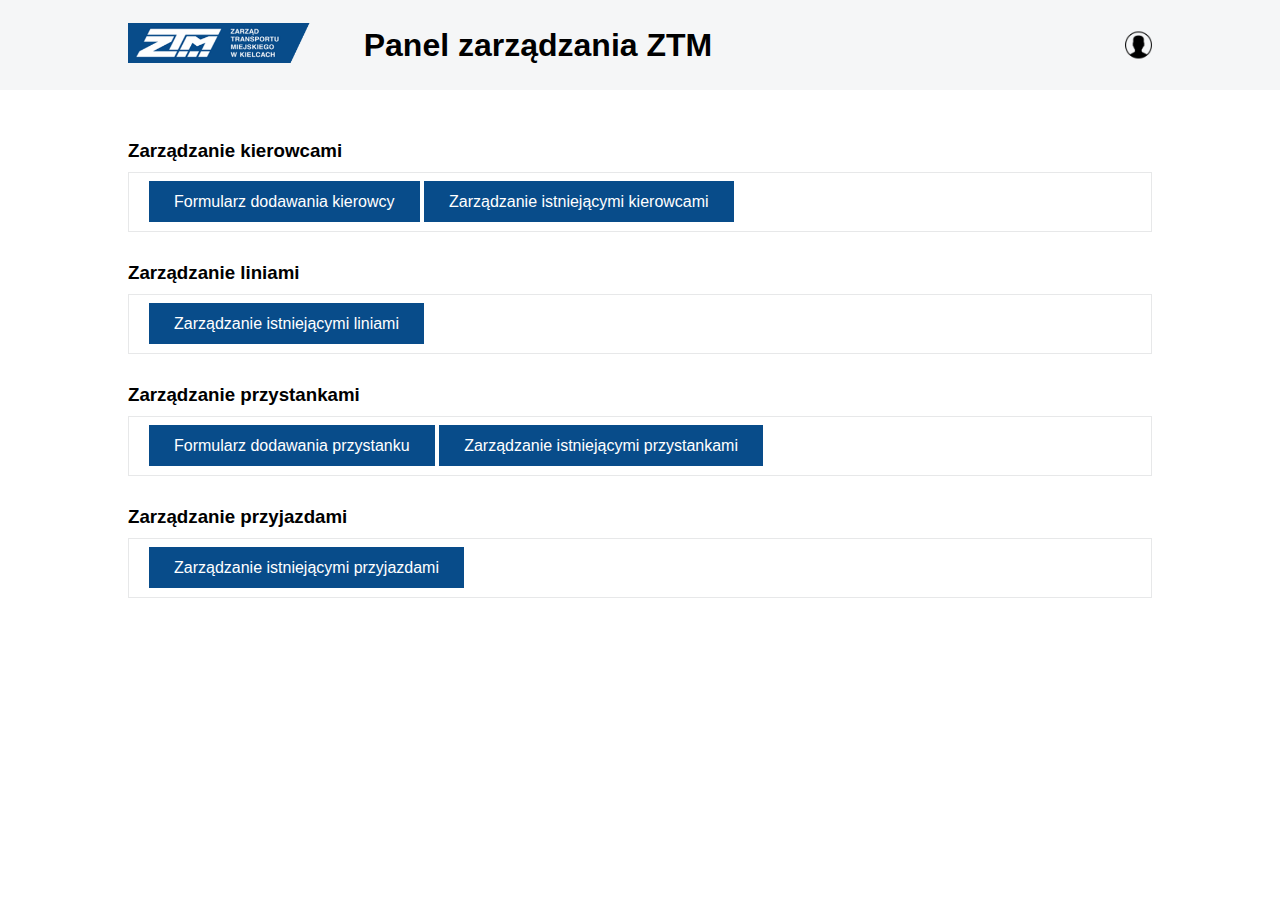
<file: frontend/admin.html>
<!doctype html>
<html lang="en">
  <head>
    <meta charset="utf-8">
    <meta name="viewport" content="width=device-width, initial-scale=1">
    <title>Admin panel</title>
    <!-- <link href="https://cdn.jsdelivr.net/npm/bootstrap@5.2.3/dist/css/bootstrap.min.css" rel="stylesheet" integrity="sha384-rbsA2VBKQhggwzxH7pPCaAqO46MgnOM80zW1RWuH61DGLwZJEdK2Kadq2F9CUG65" crossorigin="anonymous"> -->
    <link rel="stylesheet" href="styles/main.css">
  </head>
  <body>
    <header>
      <div class="content">
          <img src="images/logo.png">
          <h1>Panel zarządzania ZTM</h1>
          <a><img id="profile" src="images/user.png"></a>
      </div>
    </header>
    <main>
      <div class="content">

        <div class="item">
          <h3>Zarządzanie kierowcami</h3>
          <div class="block">
            <a class="button" href="forms/driversAdd.html">Formularz dodawania kierowcy</a>
            <a class="button" href="drivers.html">Zarządzanie istniejącymi kierowcami</a>
          </div>
        </div>

        <div class="item">
          <h3>Zarządzanie liniami</h3>
          <div class="block">
            <!-- <a class="button" href="forms/lineAdd.html">Formularz dodawania lini</a> -->
            <a class="button" href="lines.html">Zarządzanie istniejącymi liniami</a>
          </div>
        </div>

        <div class="item">
          <h3>Zarządzanie przystankami</h3>
          <div class="block">
            <a class="button" href="forms/busStop.html">Formularz dodawania przystanku</a>
            <a class="button" href="stops.html">Zarządzanie istniejącymi przystankami</a>
          </div>
        </div>

        <div class="item">
          <h3>Zarządzanie przyjazdami</h3>
          <div class="block">
            <!-- <a class="button" href="driversAdd.html">Formularz dodawania przyjazdów</a> -->
            <a class="button" href="stopTimes.html">Zarządzanie istniejącymi przyjazdami</a>
          </div>
        </div>
       


      </div>
    </main>
   
  </body>
</html>
</file>
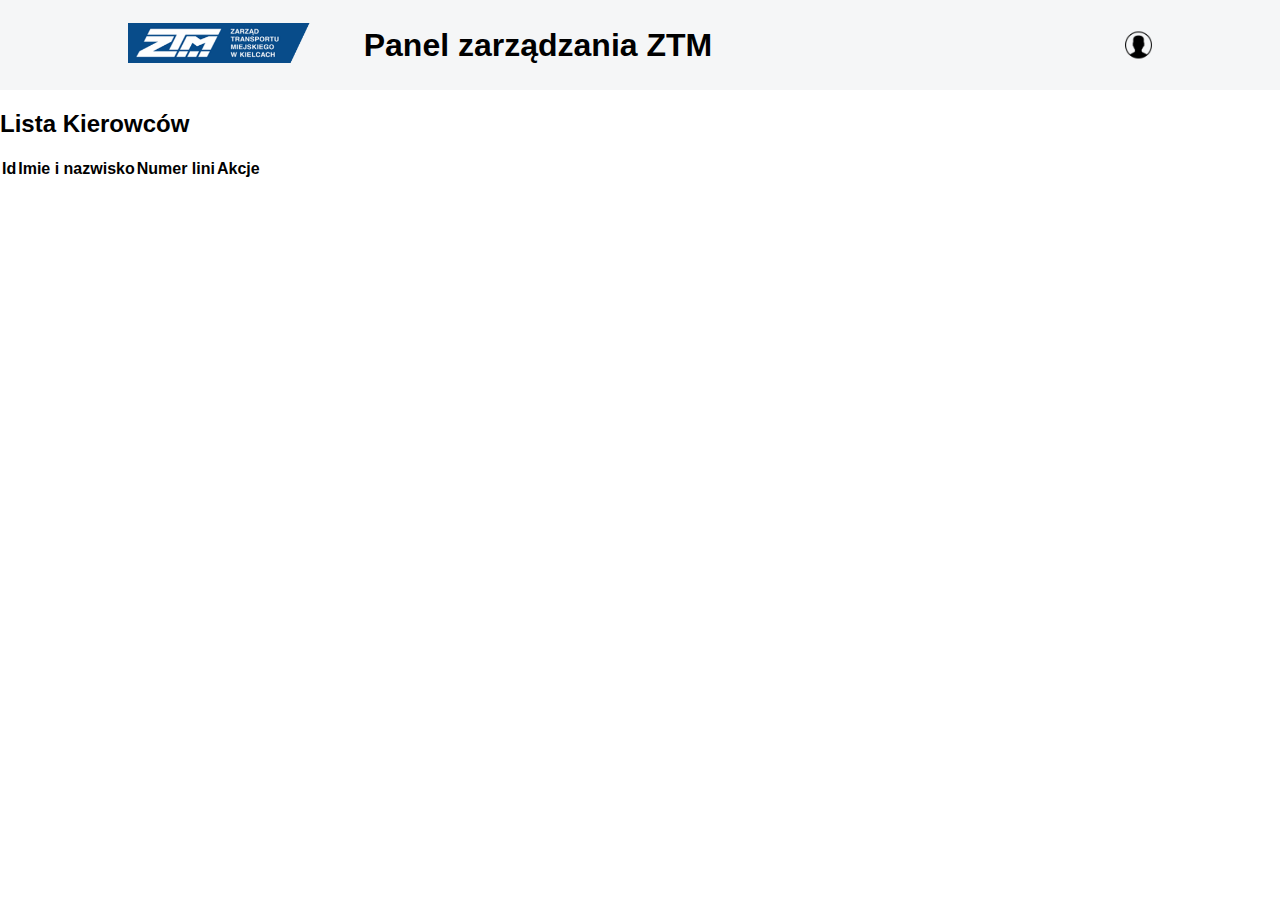
<file: frontend/drivers.html>
<!doctype html>
<html lang="en">
  <head>
    <meta charset="utf-8">
    <meta name="viewport" content="width=device-width, initial-scale=1">
    <title>Admin panel</title>
    <link href="https://cdn.jsdelivr.net/npm/bootstrap@5.2.3/dist/css/bootstrap.min.css" rel="stylesheet" integrity="sha384-rbsA2VBKQhggwzxH7pPCaAqO46MgnOM80zW1RWuH61DGLwZJEdK2Kadq2F9CUG65" crossorigin="anonymous">
    <script
    src="https://code.jquery.com/jquery-3.1.1.min.js"
  
    crossorigin="anonymous"></script>
    <link rel="stylesheet" href="styles/styles.css">
    <link rel="stylesheet" href="styles/main.css">
    <link rel="stylesheet" href="https://unicons.iconscout.com/release/v4.0.0/css/line.css">
</head>
  <body>
    <header>
      <div class="content">
          <img src="images/logo.png">
          <h1>Panel zarządzania ZTM</h1>
          <a><img id="profile" src="images/user.png"></a>
      </div>
    </header>
    <div class="container text-center">
      <h2 class="tableHeader">Lista Kierowców</h2>
        <table class="table">
            <thead>
              <tr>
                <th scope="col">Id</th>
                <th scope="col">Imie i nazwisko</th>
                <th scope="col">Numer lini</th>
                <th scope="col">Akcje</th>
              </tr>
            </thead>
            <tbody id="tableContent">
             
            </tbody>
          </table>
      </div>
  </body>
  <script src="https://cdn.jsdelivr.net/npm/bootstrap@5.2.3/dist/js/bootstrap.bundle.min.js" integrity="sha384-kenU1KFdBIe4zVF0s0G1M5b4hcpxyD9F7jL+jjXkk+Q2h455rYXK/7HAuoJl+0I4" crossorigin="anonymous"></script>
  <script type="module" src="scripts/drivers.js"></script>
</html>
</file>
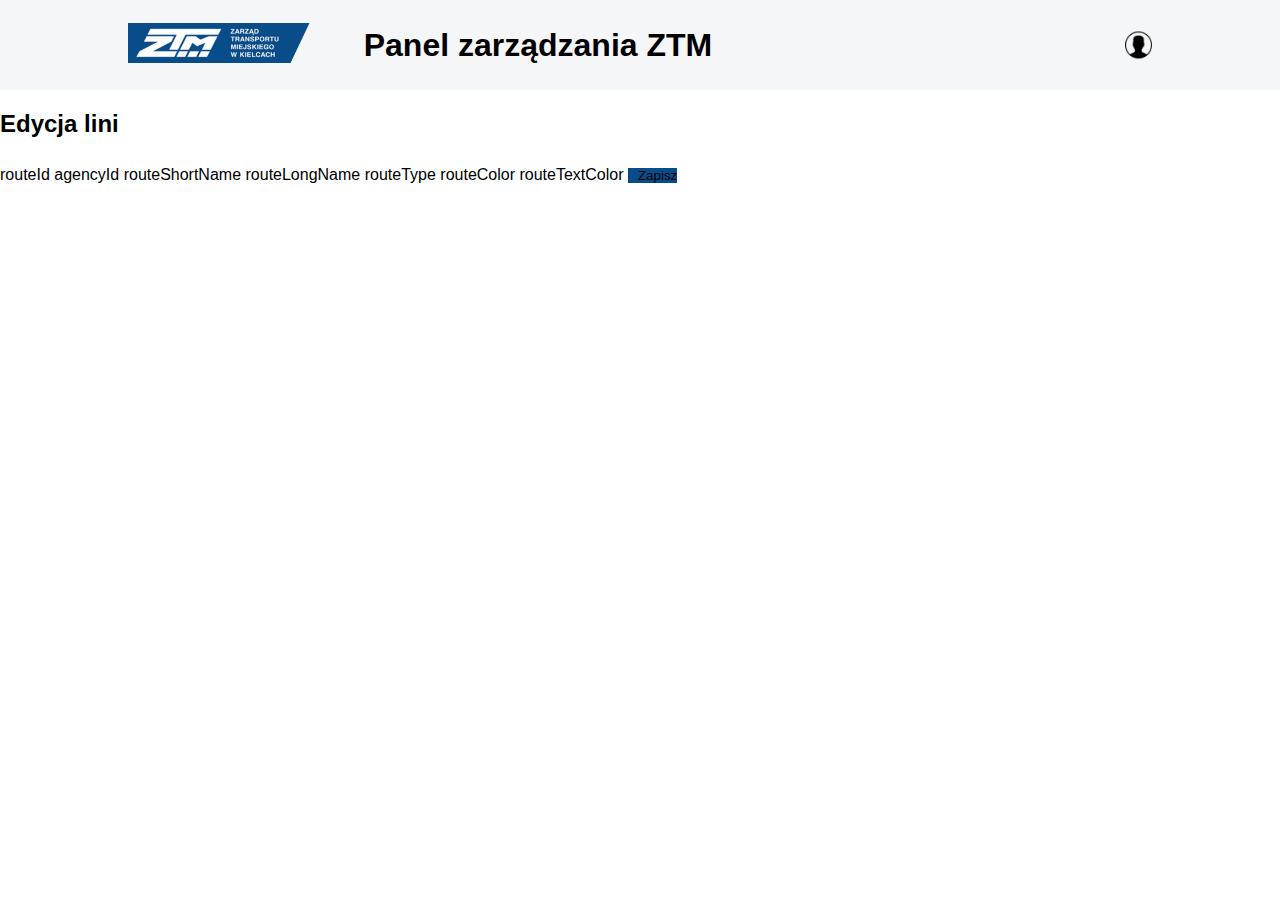
<file: frontend/editLine.html>
<!doctype html>
<html lang="en">
  <head>
    <meta charset="utf-8">
    <meta name="viewport" content="width=device-width, initial-scale=1">
    <title>Admin panel</title>
    <link href="https://cdn.jsdelivr.net/npm/bootstrap@5.2.3/dist/css/bootstrap.min.css" rel="stylesheet" integrity="sha384-rbsA2VBKQhggwzxH7pPCaAqO46MgnOM80zW1RWuH61DGLwZJEdK2Kadq2F9CUG65" crossorigin="anonymous">
    <script
    src="https://code.jquery.com/jquery-3.1.1.min.js"
  
    crossorigin="anonymous"></script>
    <link rel="stylesheet" href="styles/main.css">
    <link rel="stylesheet" href="styles/styles.css">
    <link rel="stylesheet" href="https://unicons.iconscout.com/release/v4.0.0/css/line.css"> </head>
  <body>
    <header>
      <div class="content">
          <img src="images/logo.png">
          <h1>Panel zarządzania ZTM</h1>
          <a><img id="profile" src="images/user.png"></a>
      </div>
    </header>
    <div class="container text-center">
      <h2 class="tableHeader">Edycja lini</h2>
        <div>
        <label for="routeId" class="form-label">routeId</label>
        <input type="text" id="routeId" class="form-control" >
        <label for="agencyId" class="form-label">agencyId</label>
        <input type="text" id="agencyId" class="form-control" >
        <label for="routeShortName" class="form-label">routeShortName</label>
        <input type="text" id="routeShortName" class="form-control" >
        <label for="routeLongName" class="form-label">routeLongName</label>
        <input type="text" id="routeLongName" class="form-control" >
        <label for="routeType" class="form-label">routeType</label>
        <input type="text" id="routeType" class="form-control" >
        <label for="routeColor" class="form-label">routeColor</label>
        <input type="text" id="routeColor" class="form-control" >
        <label for="routeTextColor" class="form-label">routeTextColor</label>
        <input type="text" id="routeTextColor" class="form-control" >
        <button type='button' id='saveEdit' class='btn btn-primary'><i class='uil uil-trash-alt'></i></i>Zapisz</button>
        </div>
    </div>
  </body>
  <script src="https://cdn.jsdelivr.net/npm/bootstrap@5.2.3/dist/js/bootstrap.bundle.min.js" integrity="sha384-kenU1KFdBIe4zVF0s0G1M5b4hcpxyD9F7jL+jjXkk+Q2h455rYXK/7HAuoJl+0I4" crossorigin="anonymous"></script>
  <script src="https://cdn.jsdelivr.net/npm/bootstrap@5.2.3/dist/js/bootstrap.bundle.min.js" integrity="sha384-kenU1KFdBIe4zVF0s0G1M5b4hcpxyD9F7jL+jjXkk+Q2h455rYXK/7HAuoJl+0I4" crossorigin="anonymous"></script>
  <script type="module" src="scripts/linesEdit.js"></script>
</html>
</file>
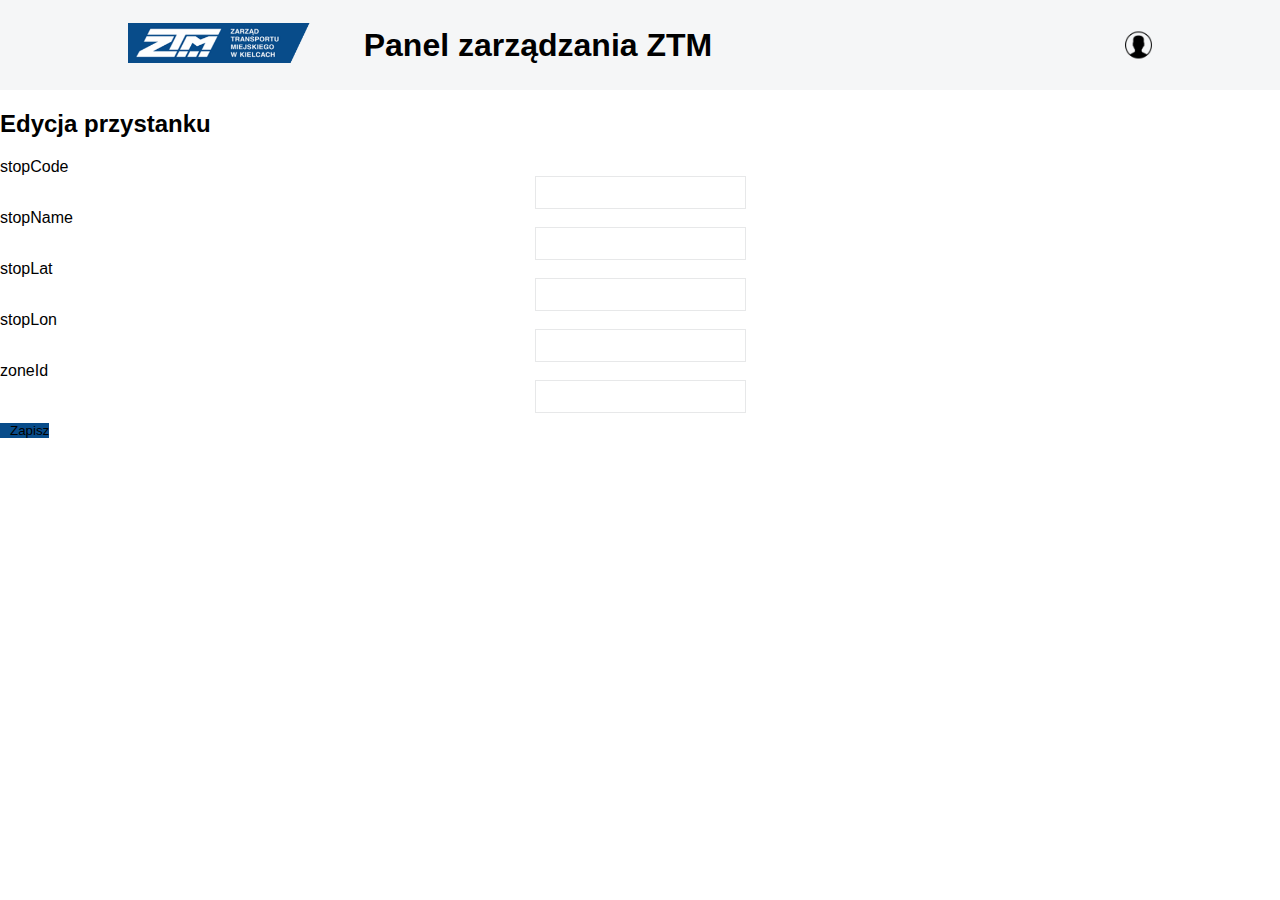
<file: frontend/editStop.html>
<!doctype html>
<html lang="en">
  <head>
    <meta charset="utf-8">
    <meta name="viewport" content="width=device-width, initial-scale=1">
    <title>Admin panel</title>
    <link href="https://cdn.jsdelivr.net/npm/bootstrap@5.2.3/dist/css/bootstrap.min.css" rel="stylesheet" integrity="sha384-rbsA2VBKQhggwzxH7pPCaAqO46MgnOM80zW1RWuH61DGLwZJEdK2Kadq2F9CUG65" crossorigin="anonymous">
    <script
    src="https://code.jquery.com/jquery-3.1.1.min.js"
  
    crossorigin="anonymous"></script>
    <link rel="stylesheet" href="styles/styles.css">
    <link rel="stylesheet" href="styles/main.css">
    <link rel="stylesheet" href="https://unicons.iconscout.com/release/v4.0.0/css/line.css"> </head>
  <body>
    <header>
      <div class="content">
          <img src="images/logo.png">
          <h1>Panel zarządzania ZTM</h1>
          <a><img id="profile" src="images/user.png"></a>
      </div>
    </header>
    <div class="container text-center">
      <h2 class="tableHeader">Edycja przystanku</h2>
        <div>
        <label for="stopCode" class="form-label">stopCode</label>
        <input type="text" id="stopCode" class="form-control" >
        <label for="stopName" class="form-label">stopName</label>
        <input type="text" id="stopName" class="form-control" >
        <label for="stopLat" class="form-label">stopLat</label>
        <input type="text" id="stopLat" class="form-control" >
        <label for="stopLon" class="form-label">stopLon</label>
        <input type="text" id="stopLon" class="form-control" >
        <label for="zoneId" class="form-label">zoneId</label>
        <input type="text" id="zoneId" class="form-control" >
        <button type='button' id='saveEdit' class='btn btn-primary'><i class='uil uil-trash-alt'></i></i>Zapisz</button>
        </div>
    </div>
  </body>
  <script src="https://cdn.jsdelivr.net/npm/bootstrap@5.2.3/dist/js/bootstrap.bundle.min.js" integrity="sha384-kenU1KFdBIe4zVF0s0G1M5b4hcpxyD9F7jL+jjXkk+Q2h455rYXK/7HAuoJl+0I4" crossorigin="anonymous"></script>
  <script src="https://cdn.jsdelivr.net/npm/bootstrap@5.2.3/dist/js/bootstrap.bundle.min.js" integrity="sha384-kenU1KFdBIe4zVF0s0G1M5b4hcpxyD9F7jL+jjXkk+Q2h455rYXK/7HAuoJl+0I4" crossorigin="anonymous"></script>
  <script type="module" src="scripts/stopsEdit.js"></script>
</html>
</file>
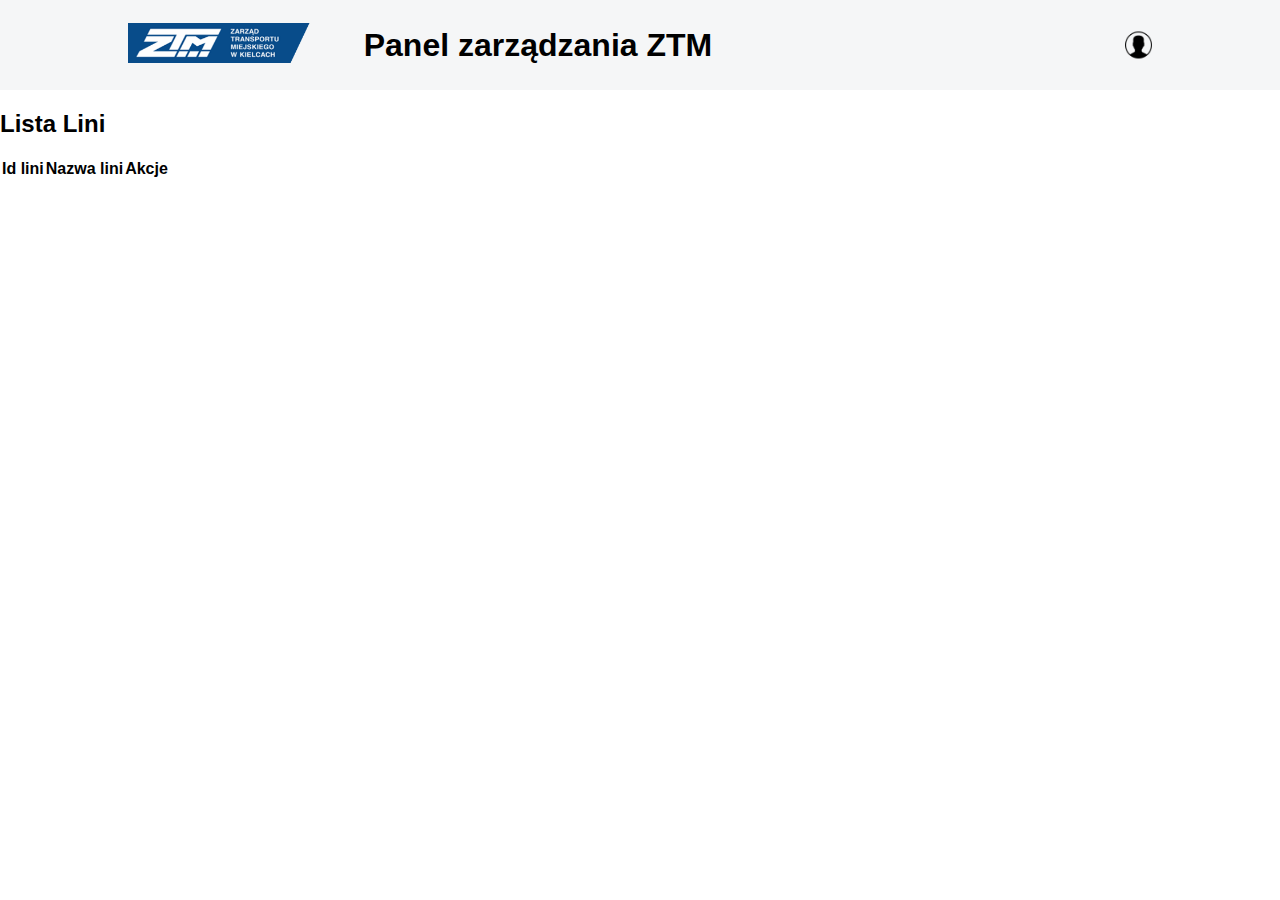
<file: frontend/lines.html>
<!doctype html>
<html lang="en">
  <head>
    <meta charset="utf-8">
    <meta name="viewport" content="width=device-width, initial-scale=1">
    <title>Admin panel</title>
    <link href="https://cdn.jsdelivr.net/npm/bootstrap@5.2.3/dist/css/bootstrap.min.css" rel="stylesheet" integrity="sha384-rbsA2VBKQhggwzxH7pPCaAqO46MgnOM80zW1RWuH61DGLwZJEdK2Kadq2F9CUG65" crossorigin="anonymous">
    <script
    src="https://code.jquery.com/jquery-3.1.1.min.js"
  
    crossorigin="anonymous"></script>
    <link rel="stylesheet" href="styles/styles.css">
    <link rel="stylesheet" href="styles/main.css">
    <link rel="stylesheet" href="https://unicons.iconscout.com/release/v4.0.0/css/line.css">
</head>
  <body>
    <header>
      <div class="content">
          <img src="images/logo.png">
          <h1>Panel zarządzania ZTM</h1>
          <a><img id="profile" src="images/user.png"></a>
      </div>
    </header>
    <div class="container text-center">
      <h2 class="tableHeader">Lista Lini</h2>
        <table class="table">
            <thead>
              <tr>
                <th scope="col">Id lini</th>
                <th scope="col">Nazwa lini</th>
                <th scope="col">Akcje</th>
              </tr>
            </thead>
            <tbody id="tableContent">
             
            </tbody>
          </table>
      </div>
  </body>
  <script src="https://cdn.jsdelivr.net/npm/bootstrap@5.2.3/dist/js/bootstrap.bundle.min.js" integrity="sha384-kenU1KFdBIe4zVF0s0G1M5b4hcpxyD9F7jL+jjXkk+Q2h455rYXK/7HAuoJl+0I4" crossorigin="anonymous"></script>
  <script type="module" src="scripts/lines.js"></script>
</html>
</file>
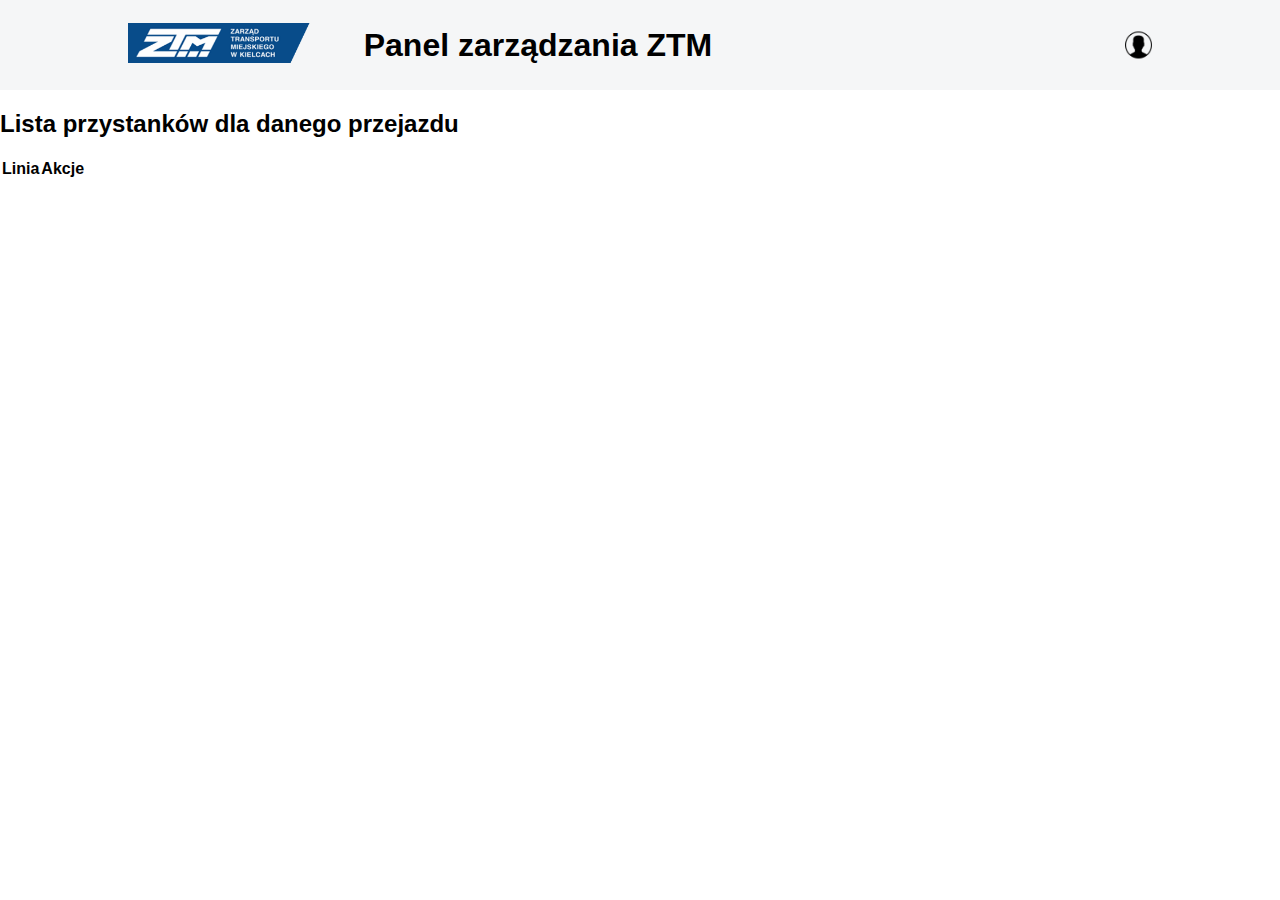
<file: frontend/selectStop.html>
<!doctype html>
<html lang="en">
  <head>
    <meta charset="utf-8">
    <meta name="viewport" content="width=device-width, initial-scale=1">
    <title>Admin panel</title>
    <link href="https://cdn.jsdelivr.net/npm/bootstrap@5.2.3/dist/css/bootstrap.min.css" rel="stylesheet" integrity="sha384-rbsA2VBKQhggwzxH7pPCaAqO46MgnOM80zW1RWuH61DGLwZJEdK2Kadq2F9CUG65" crossorigin="anonymous">
    <script
    src="https://code.jquery.com/jquery-3.1.1.min.js"
  
    crossorigin="anonymous"></script>
    <link rel="stylesheet" href="styles/styles.css">
    <link rel="stylesheet" href="styles/main.css">
    <link rel="stylesheet" href="https://unicons.iconscout.com/release/v4.0.0/css/line.css">
</head>
  <body>
    <header>
      <div class="content">
          <img src="images/logo.png">
          <h1>Panel zarządzania ZTM</h1>
          <a><img id="profile" src="images/user.png"></a>
      </div>
    </header>
    <div class="container text-center">
      <h2 class="tableHeader">Lista przystanków dla danego przejazdu</h2>
        <table class="table">
            <thead>
              <tr>
                <th scope="col">Linia</th>
                <th scope="col">Akcje</th>
              </tr>
            </thead>
            <tbody id="tableContent">
             
            </tbody>
          </table>
      </div>
  </body>
  <script src="https://cdn.jsdelivr.net/npm/bootstrap@5.2.3/dist/js/bootstrap.bundle.min.js" integrity="sha384-kenU1KFdBIe4zVF0s0G1M5b4hcpxyD9F7jL+jjXkk+Q2h455rYXK/7HAuoJl+0I4" crossorigin="anonymous"></script>
  <script type="module" src="scripts/selectStop.js"></script>
</html>
</file>
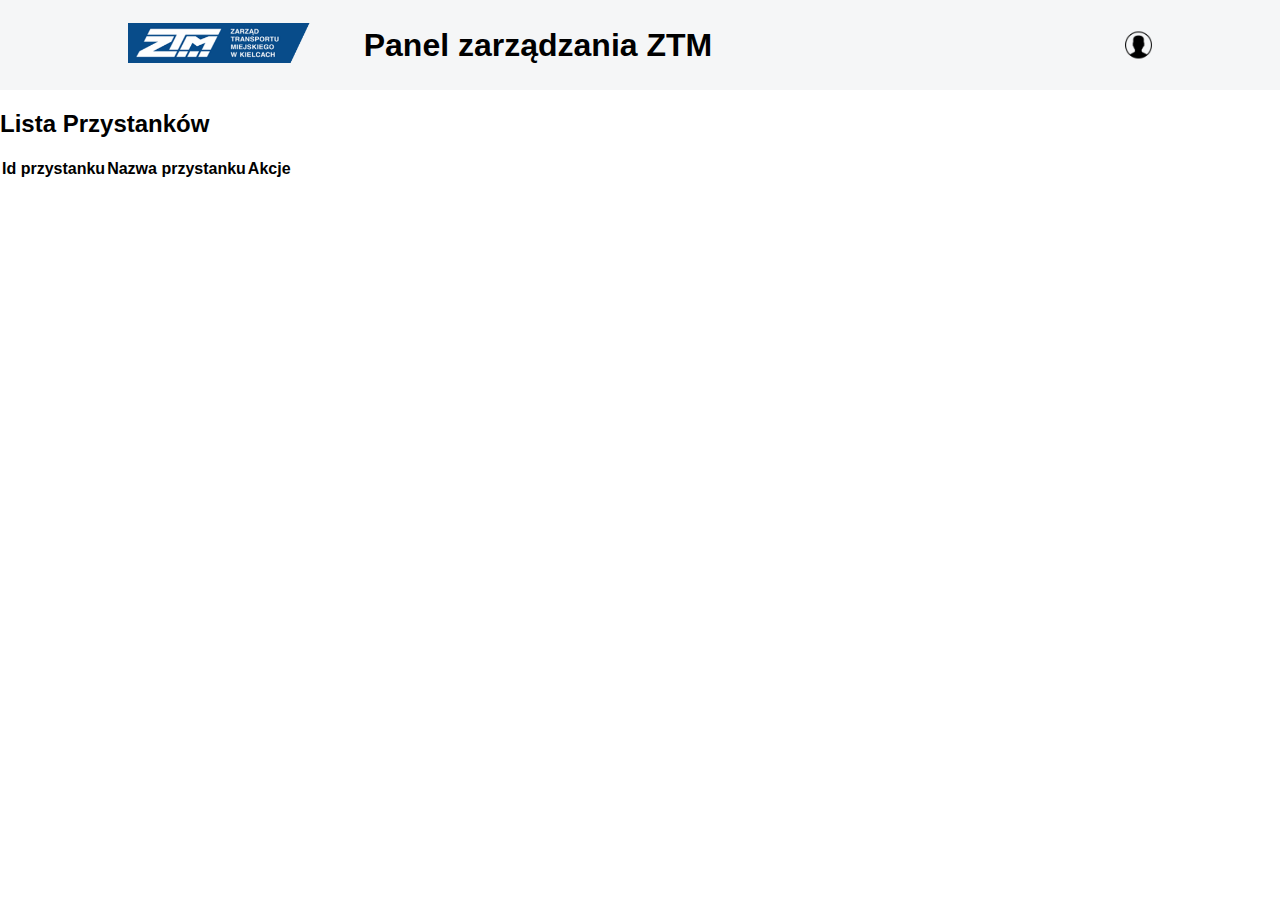
<file: frontend/stops.html>
<!doctype html>
<html lang="en">
  <head>
    <meta charset="utf-8">
    <meta name="viewport" content="width=device-width, initial-scale=1">
    <title>Admin panel</title>
    <link href="https://cdn.jsdelivr.net/npm/bootstrap@5.2.3/dist/css/bootstrap.min.css" rel="stylesheet" integrity="sha384-rbsA2VBKQhggwzxH7pPCaAqO46MgnOM80zW1RWuH61DGLwZJEdK2Kadq2F9CUG65" crossorigin="anonymous">
    <script
    src="https://code.jquery.com/jquery-3.1.1.min.js"
  
    crossorigin="anonymous"></script>
    <link rel="stylesheet" href="styles/styles.css">
    <link rel="stylesheet" href="styles/main.css">
    <link rel="stylesheet" href="https://unicons.iconscout.com/release/v4.0.0/css/line.css">
</head>
  <body>
    <header>
      <div class="content">
          <img src="images/logo.png">
          <h1>Panel zarządzania ZTM</h1>
          <a><img id="profile" src="images/user.png"></a>
      </div>
    </header>
    <div class="container text-center">
      <h2 class="tableHeader">Lista Przystanków</h2>
        <table class="table">
            <thead>
              <tr>
                <th scope="col">Id przystanku</th>
                <th scope="col">Nazwa przystanku</th>
                <th scope="col">Akcje</th>
              </tr>
            </thead>
            <tbody id="tableContent">
             
            </tbody>
          </table>
      </div>
  </body>
  <script src="https://cdn.jsdelivr.net/npm/bootstrap@5.2.3/dist/js/bootstrap.bundle.min.js" integrity="sha384-kenU1KFdBIe4zVF0s0G1M5b4hcpxyD9F7jL+jjXkk+Q2h455rYXK/7HAuoJl+0I4" crossorigin="anonymous"></script>
  <script type="module" src="scripts/stops.js"></script>
</html>
</file>
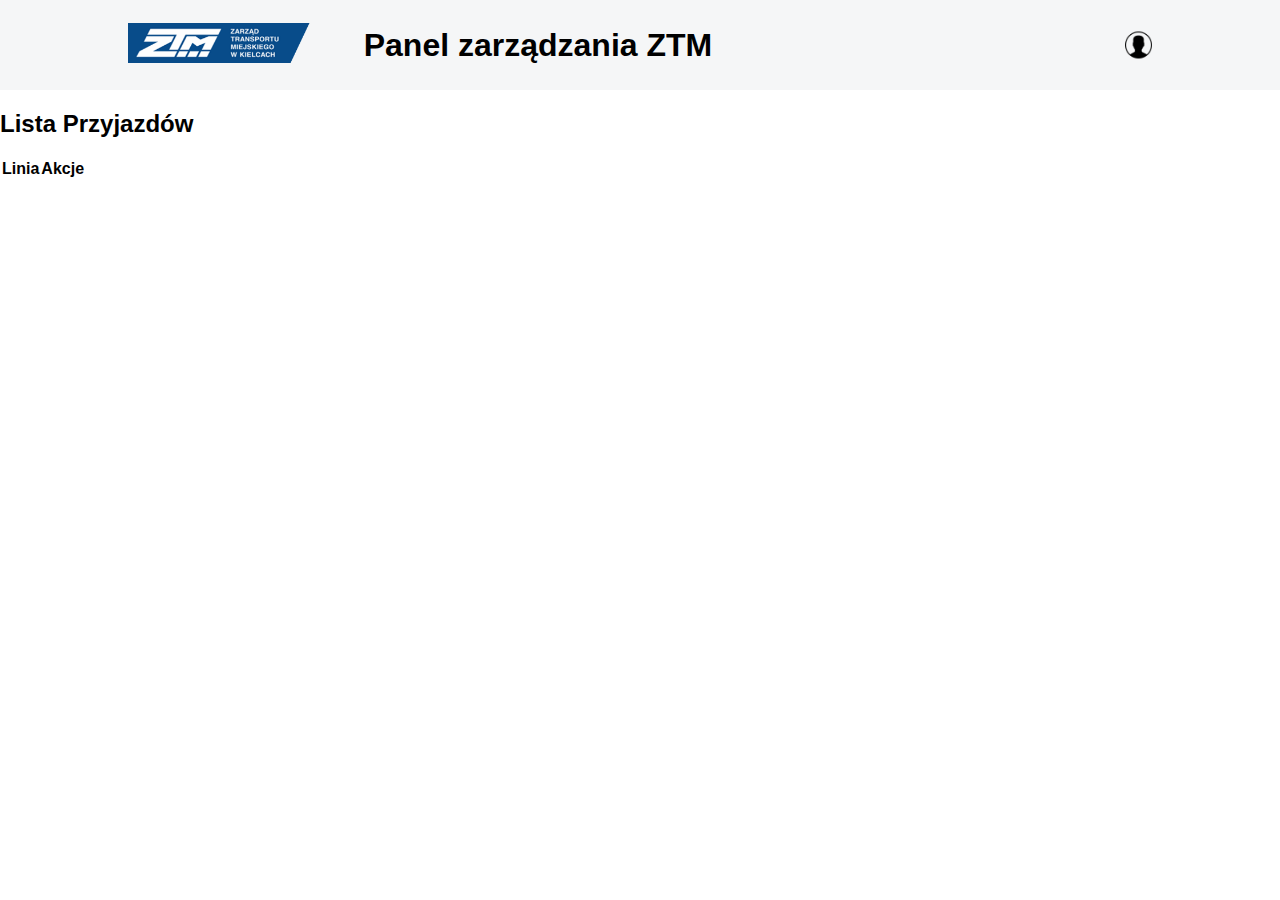
<file: frontend/stopTimes.html>
<!doctype html>
<html lang="en">
  <head>
    <meta charset="utf-8">
    <meta name="viewport" content="width=device-width, initial-scale=1">
    <title>Admin panel</title>
    <link href="https://cdn.jsdelivr.net/npm/bootstrap@5.2.3/dist/css/bootstrap.min.css" rel="stylesheet" integrity="sha384-rbsA2VBKQhggwzxH7pPCaAqO46MgnOM80zW1RWuH61DGLwZJEdK2Kadq2F9CUG65" crossorigin="anonymous">
    <script
    src="https://code.jquery.com/jquery-3.1.1.min.js"
  
    crossorigin="anonymous"></script>
    <link rel="stylesheet" href="styles/styles.css">
    <link rel="stylesheet" href="styles/main.css">
    <link rel="stylesheet" href="https://unicons.iconscout.com/release/v4.0.0/css/line.css">
</head>
  <body>
    <header>
      <div class="content">
          <img src="images/logo.png">
          <h1>Panel zarządzania ZTM</h1>
          <a><img id="profile" src="images/user.png"></a>
      </div>
    </header>
    <div class="container text-center">
      <h2 class="tableHeader">Lista Przyjazdów</h2>
        <table class="table">
            <thead>
              <tr>
                <th scope="col">Linia</th>
                <th scope="col">Akcje</th>
              </tr>
            </thead>
            <tbody id="tableContent">
             
            </tbody>
          </table>
      </div>
  </body>
  <script src="https://cdn.jsdelivr.net/npm/bootstrap@5.2.3/dist/js/bootstrap.bundle.min.js" integrity="sha384-kenU1KFdBIe4zVF0s0G1M5b4hcpxyD9F7jL+jjXkk+Q2h455rYXK/7HAuoJl+0I4" crossorigin="anonymous"></script>
  <script type="module" src="scripts/stopTimes.js"></script>
</html>
</file>
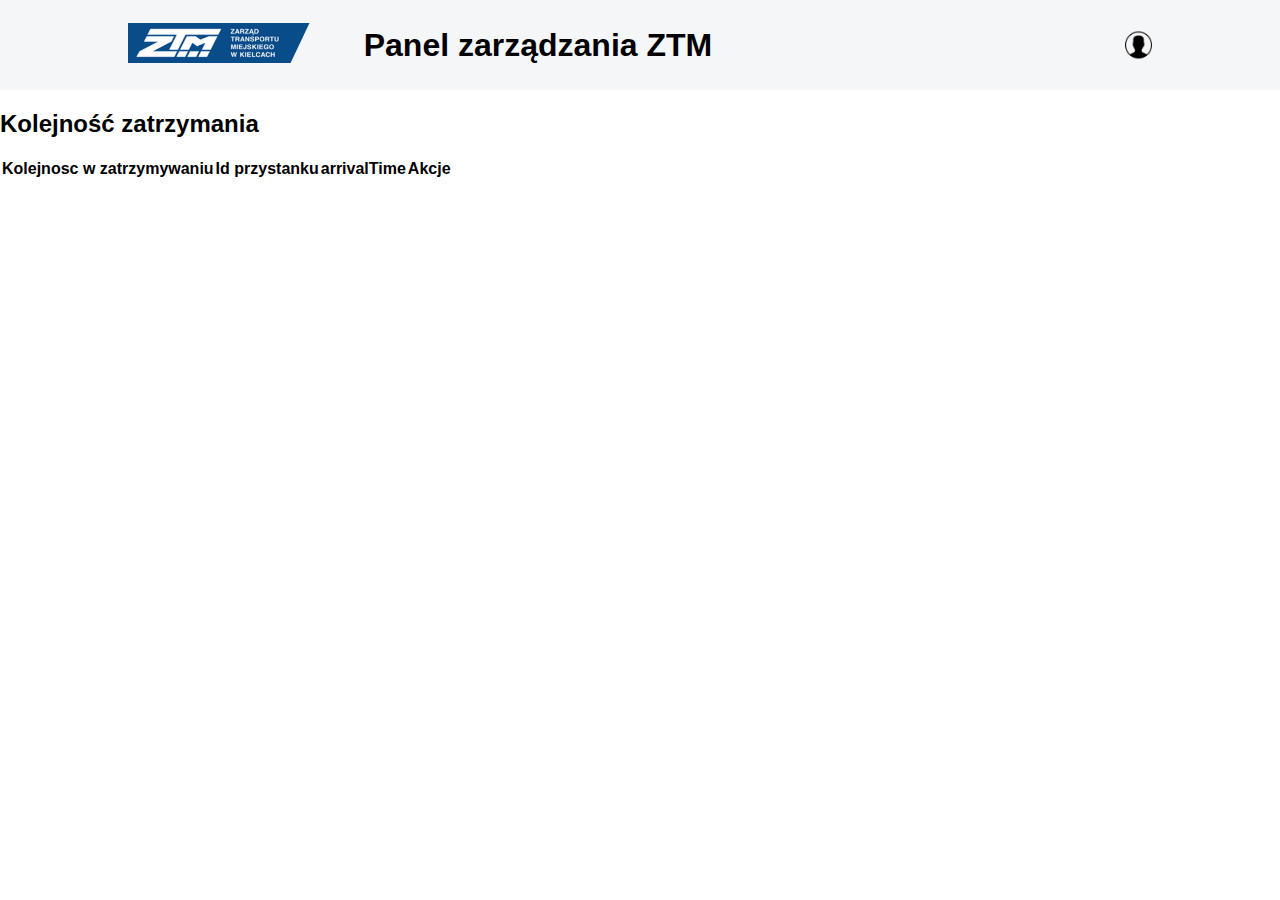
<file: frontend/stoptimesTrip.html>
<!doctype html>
<html lang="en">
  <head>
    <meta charset="utf-8">
    <meta name="viewport" content="width=device-width, initial-scale=1">
    <title>Admin panel</title>
    <link href="https://cdn.jsdelivr.net/npm/bootstrap@5.2.3/dist/css/bootstrap.min.css" rel="stylesheet" integrity="sha384-rbsA2VBKQhggwzxH7pPCaAqO46MgnOM80zW1RWuH61DGLwZJEdK2Kadq2F9CUG65" crossorigin="anonymous">
    <script
    src="https://code.jquery.com/jquery-3.1.1.min.js"
  
    crossorigin="anonymous"></script>
    <link rel="stylesheet" href="styles/styles.css">
    <link rel="stylesheet" href="styles/main.css">
    <link rel="stylesheet" href="https://unicons.iconscout.com/release/v4.0.0/css/line.css">
</head>
  <body>
    <header>
      <div class="content">
          <img src="images/logo.png">
          <h1>Panel zarządzania ZTM</h1>
          <a><img id="profile" src="images/user.png"></a>
      </div>
    </header>
    <div class="container text-center">
      <h2 class="tableHeader">Kolejność zatrzymania</h2>
        <table class="table">
            <thead>
              <tr>
                <th scope="col">Kolejnosc w zatrzymywaniu</th>
                <th scope="col">Id przystanku</th>
                <th scope="col">arrivalTime</th>
                <th scope="col">Akcje</th>
              </tr>
            </thead>
            <tbody id="tableContent">
             
            </tbody>
          </table>
      </div>
  </body>
  <script src="https://cdn.jsdelivr.net/npm/bootstrap@5.2.3/dist/js/bootstrap.bundle.min.js" integrity="sha384-kenU1KFdBIe4zVF0s0G1M5b4hcpxyD9F7jL+jjXkk+Q2h455rYXK/7HAuoJl+0I4" crossorigin="anonymous"></script>
  <script type="module" src="scripts/stoptimesTrip.js"></script>
</html>
</file>
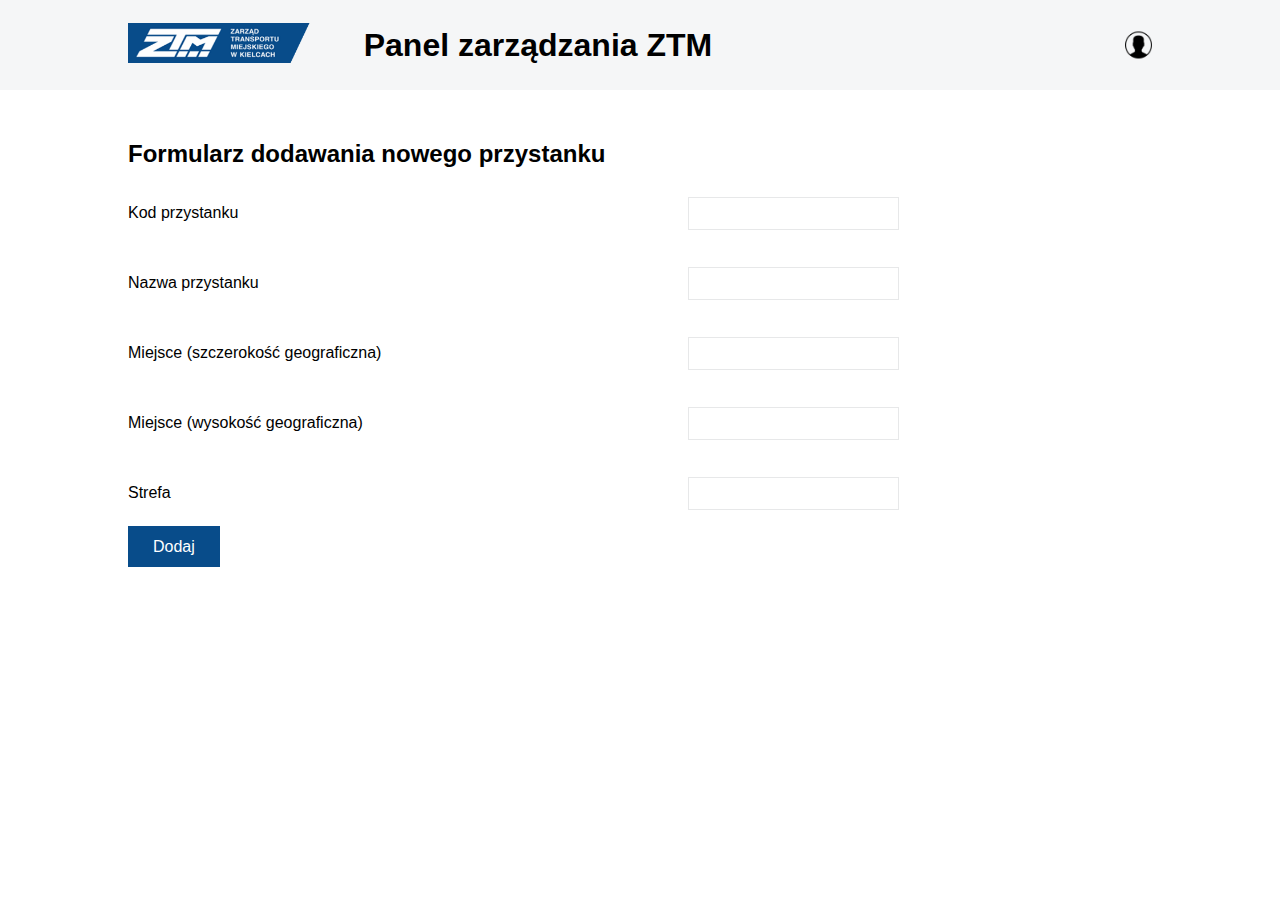
<file: frontend/forms/busStop.html>
<!doctype html>
<html lang="en">
  <head>
    <meta charset="utf-8">
    <meta name="viewport" content="width=device-width, initial-scale=1">
    <title>Admin panel</title>
    <link href="https://cdn.jsdelivr.net/npm/bootstrap@5.2.3/dist/css/bootstrap.min.css" rel="stylesheet" integrity="sha384-rbsA2VBKQhggwzxH7pPCaAqO46MgnOM80zW1RWuH61DGLwZJEdK2Kadq2F9CUG65" crossorigin="anonymous">
    <script
    src="https://code.jquery.com/jquery-3.1.1.min.js"
  
    crossorigin="anonymous"></script>
    <link rel="stylesheet" href="../styles/styles.css">
    <link rel="stylesheet" href="../styles/main.css">
    <link rel="stylesheet" href="https://unicons.iconscout.com/release/v4.0.0/css/line.css">
</head>
  <body>
    <header>
      <div class="content">
          <img src="../images/logo.png">
          <h1>Panel zarządzania ZTM</h1>
          <a><img id="profile" src="../images/user.png"></a>
      </div>
    </header>
    <main>
        <div class="content">
            <h2 class="tableHeader">Formularz dodawania nowego przystanku</h2>
            <form>
                <span>
                    <label>Kod przystanku</label>
                    <input type="text"  id="stopCode">
                </span>
                <span>
                    <label>Nazwa przystanku</label>
                    <input type="text"  id="stopName">
                </span>
                <span>
                    <label>Miejsce (szczerokość geograficzna)</label>
                    <input type="text"  id="stopLat">
                </span>
                <span>
                    <label>Miejsce (wysokość geograficzna)</label>
                    <input type="text"  id="stopLon">
                </span>
                <span>
                    <label>Strefa</label>
                    <input type="text"  id="strefa">
                </span>
                <a class="button" onclick="addNewStopBus()">Dodaj</a>
             
              
            </form>
        </div>
    </main>
     
       
      
  </body>
  <script src="https://cdn.jsdelivr.net/npm/bootstrap@5.2.3/dist/js/bootstrap.bundle.min.js" integrity="sha384-kenU1KFdBIe4zVF0s0G1M5b4hcpxyD9F7jL+jjXkk+Q2h455rYXK/7HAuoJl+0I4" crossorigin="anonymous"></script>
  <script src="scripts/stopbus.js"></script>
</html>
</file>
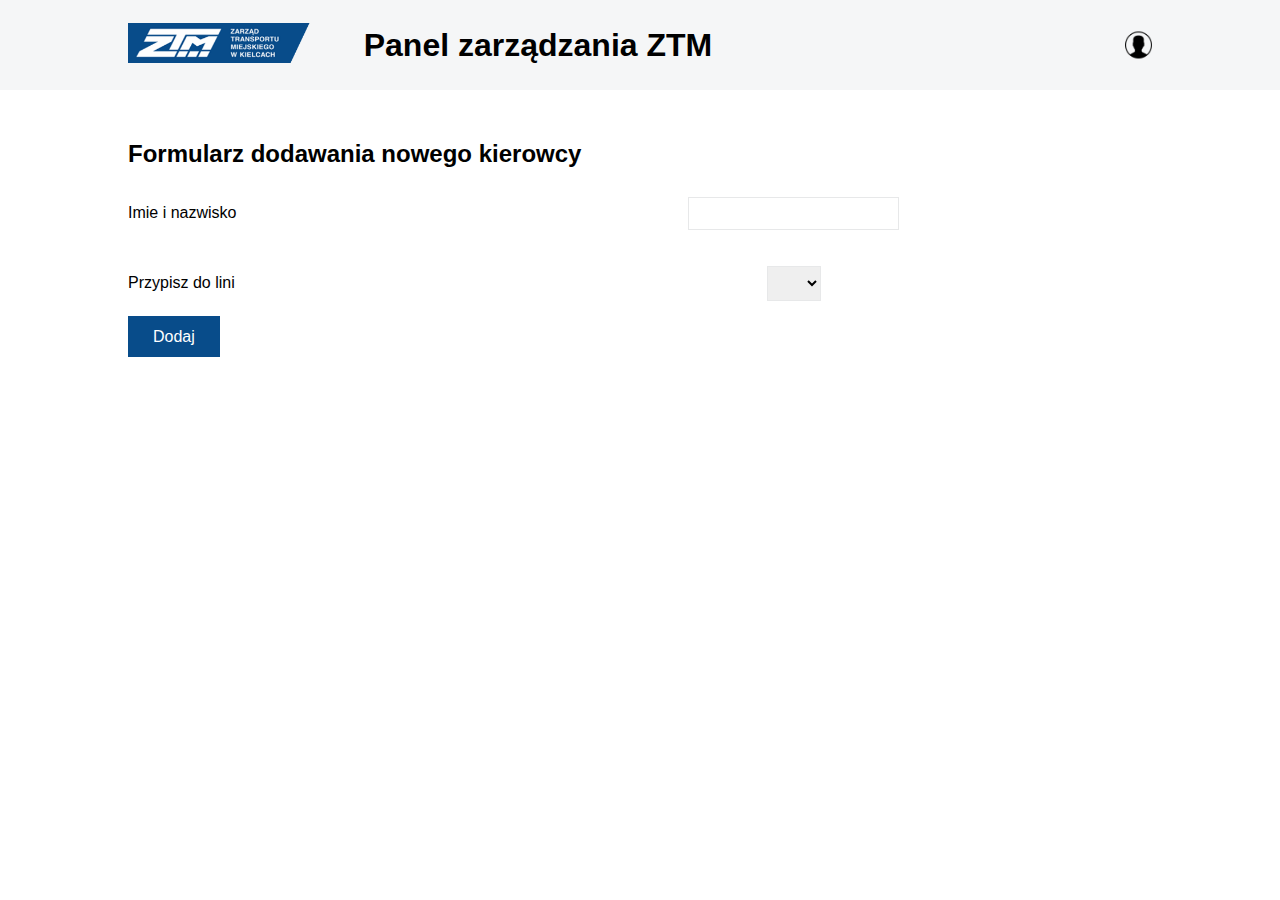
<file: frontend/forms/driversAdd.html>
<!doctype html>
<html lang="en">
  <head>
    <meta charset="utf-8">
    <meta name="viewport" content="width=device-width, initial-scale=1">
    <title>Admin panel</title>
    <link href="https://cdn.jsdelivr.net/npm/bootstrap@5.2.3/dist/css/bootstrap.min.css" rel="stylesheet" integrity="sha384-rbsA2VBKQhggwzxH7pPCaAqO46MgnOM80zW1RWuH61DGLwZJEdK2Kadq2F9CUG65" crossorigin="anonymous">
    <script
    src="https://code.jquery.com/jquery-3.1.1.min.js"
  
    crossorigin="anonymous"></script>
    <link rel="stylesheet" href="../styles/styles.css">
    <link rel="stylesheet" href="../styles/main.css">
    <link rel="stylesheet" href="https://unicons.iconscout.com/release/v4.0.0/css/line.css">
</head>
  <body>
    <header>
      <div class="content">
          <img src="../images/logo.png">
          <h1>Panel zarządzania ZTM</h1>
          <a><img id="profile" src="../images/user.png"></a>
      </div>
    </header>
    <main>
        <div class="content">
            <h2 class="tableHeader">Formularz dodawania nowego kierowcy</h2>
            <form>
                <span>
                    <label>Imie i nazwisko</label>
                    <input type="text" name="imie_nazwisko" id="imie_nazwisko">
                </span>
                <span>
                    <label>Przypisz do lini</label>
                    <select id="select"name="linia">
                    
                    </select>
                </span>
                <a class="button" onclick="addNewDriver()">Dodaj</a>
             
              
            </form>
        </div>
    </main>
     
       
      
  </body>
  <script src="https://cdn.jsdelivr.net/npm/bootstrap@5.2.3/dist/js/bootstrap.bundle.min.js" integrity="sha384-kenU1KFdBIe4zVF0s0G1M5b4hcpxyD9F7jL+jjXkk+Q2h455rYXK/7HAuoJl+0I4" crossorigin="anonymous"></script>
  <script src="scripts/driver.js"></script>
</html>
</file>
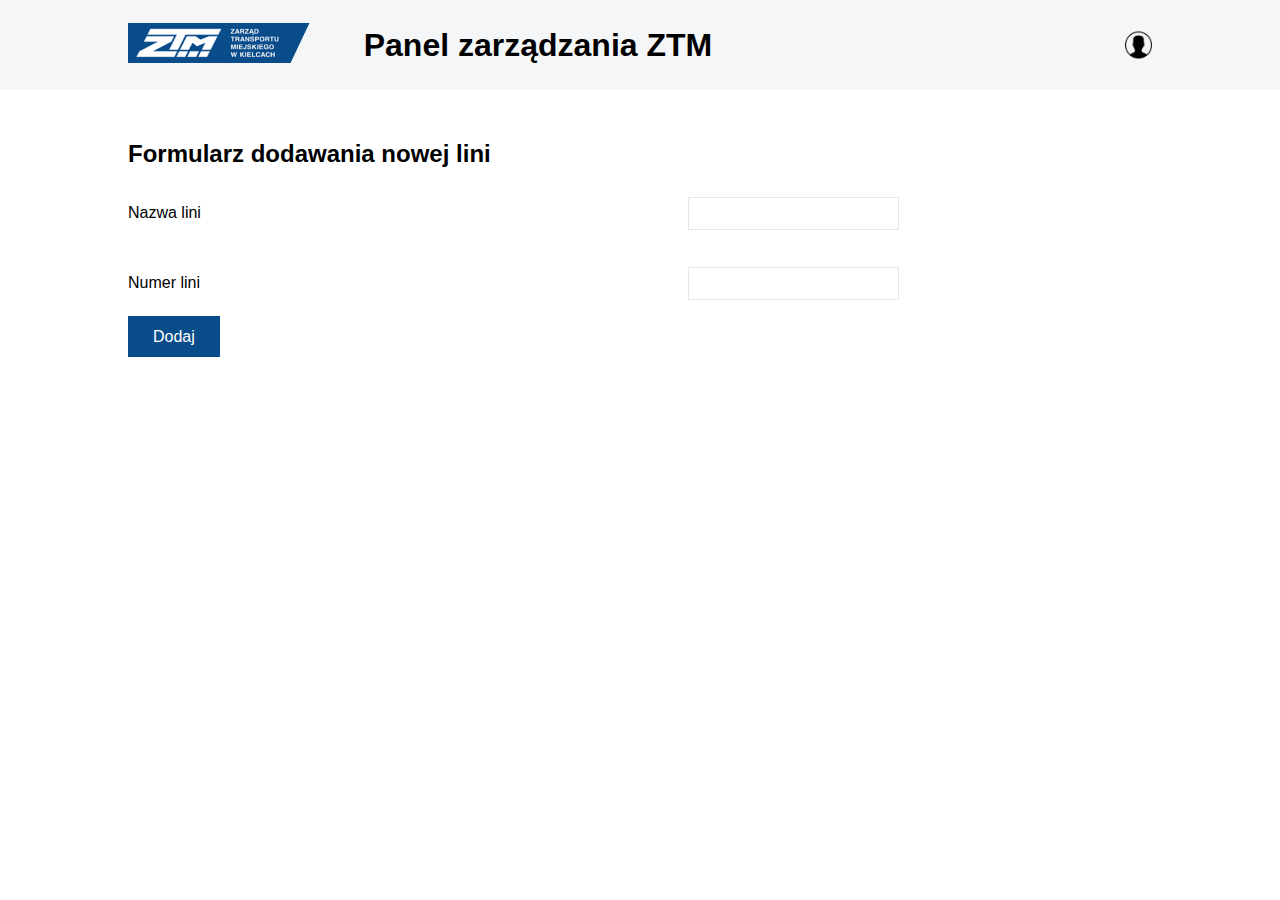
<file: frontend/forms/lineAdd.html>
<!doctype html>
<html lang="en">
  <head>
    <meta charset="utf-8">
    <meta name="viewport" content="width=device-width, initial-scale=1">
    <title>Admin panel</title>
    <link href="https://cdn.jsdelivr.net/npm/bootstrap@5.2.3/dist/css/bootstrap.min.css" rel="stylesheet" integrity="sha384-rbsA2VBKQhggwzxH7pPCaAqO46MgnOM80zW1RWuH61DGLwZJEdK2Kadq2F9CUG65" crossorigin="anonymous">
    <script
    src="https://code.jquery.com/jquery-3.1.1.min.js"
  
    crossorigin="anonymous"></script>
    <link rel="stylesheet" href="../styles/styles.css">
    <link rel="stylesheet" href="../styles/main.css">
    <link rel="stylesheet" href="https://unicons.iconscout.com/release/v4.0.0/css/line.css">
</head>
  <body>
    <header>
      <div class="content">
          <img src="../images/logo.png">
          <h1>Panel zarządzania ZTM</h1>
          <a><img id="profile" src="../images/user.png"></a>
      </div>
    </header>
    <main>
        <div class="content">
            <h2 class="tableHeader">Formularz dodawania nowej lini</h2>
            <form>
                <span>
                    <label>Nazwa lini</label>
                    <input type="text" " id="lineName">
                </span>
                <span>
                    <label>Numer lini</label>
                    <input type="number"  id="lineID">
                </span>
                <a class="button" onclick="addNewLine()">Dodaj</a>
             
              
            </form>
        </div>
    </main>
     
       
      
  </body>
  <script src="https://cdn.jsdelivr.net/npm/bootstrap@5.2.3/dist/js/bootstrap.bundle.min.js" integrity="sha384-kenU1KFdBIe4zVF0s0G1M5b4hcpxyD9F7jL+jjXkk+Q2h455rYXK/7HAuoJl+0I4" crossorigin="anonymous"></script>
  <script src="scripts/line.js"></script>
</html>
</file>
<file: frontend/styles/main.css>
*
{
    margin: 0;
    padding: 0;
    font-family: Arial, Helvetica, sans-serif;
}
:root
{
    --appHeight : 100vh;
}

header
{
    position: relative;
    height:calc(0.1 * var(--appHeight));
    background-color: rgb(245,246,247);
}
.content
{
    position: relative;
    display: flex;
    justify-content: center;
    align-items: center;
    left:50%;
    transform: translateX(-50%);
    width: 80%;
    height: 100%;
}

header .content 
{
    justify-content: left;
}

header .content h1
{
    margin-left: 50px;
}
header .content img
{
    width: auto;
    height: calc(0.5 * calc(0.1 * var(--appHeight)));
}
header .content img#profile
{
    position: absolute;
    right: 0;
    top:50%;
    transform: translateY(-50%);
    height: calc(0.3 * calc(0.1 * var(--appHeight)));
}


.item {
    width: 100%;
}


main {
    margin-top: 50px;
}
main .content
{
    position: relative;
    display: block;
}
.block {
    position: relative;
    padding: 20px;
    border: 1px solid rgb(231,232,233);
}

.item h3 {
    margin-bottom: 10px;
    margin-top: 30px;
}

a.button {
    padding: 12px 25px;
    background: #084C8A;
    color: white;
    text-decoration: none;
    cursor: pointer;
}

.tableHeader
{
    width: 100%;
    margin: 20px 0;
    text-align: left;
}
tbody, td, tfoot, th, thead, tr
{
    border-width: 1px;
}


input, select
{
    position: relative;
    display: block;
    border: 1px solid rgb(231,232,233);
    padding: 8px 16px;
    margin: auto;
}

form span {
    display: flex;
    align-items: center;
    margin-bottom: 20px;
    height: 50px;
}
 table input 
 {
    display: none;
 }

 label {
    width: 30%;
    min-width: 300px;
}
</file>
<file: frontend/styles/styles.css>
/**
 * @license
 * Copyright 2019 Google LLC. All Rights Reserved.
 * SPDX-License-Identifier: Apache-2.0
 */
/* Set the size of the div element that contains the map */
#map {
    height: 400px; /* The height is 400 pixels */
    width: 100%; /* The width is the width of the web page */
  }
button {
  background-color: #084C8A!important;
  border: 0!important;
  border-radius: 0!important;
  margin-top: 10px;

}
button i
{
  margin-right: 10px;
}
table button
{
  margin-top: 0px;
}

.save-btn, input{
  display: none;
  margin: auto;
}

table tr:hover
{
  background-color: rgb(245,246,247);
}
</file>
